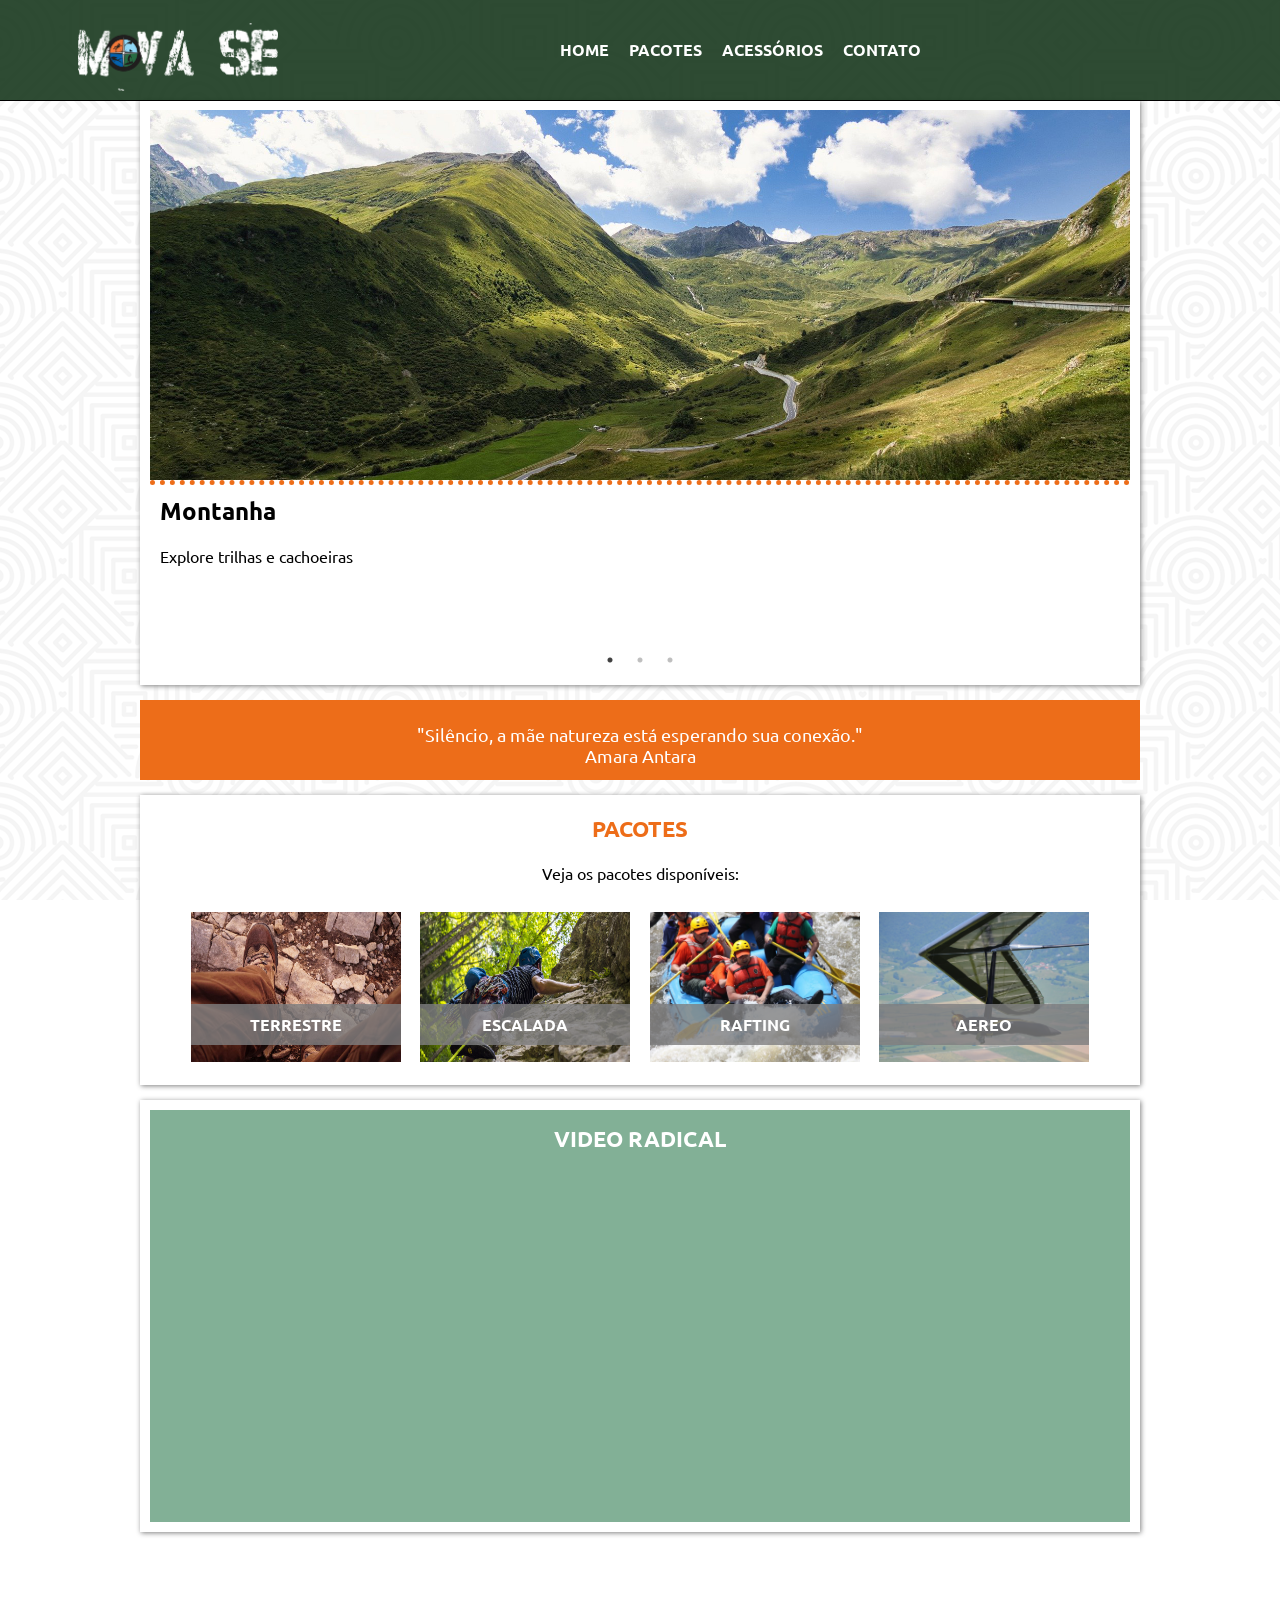
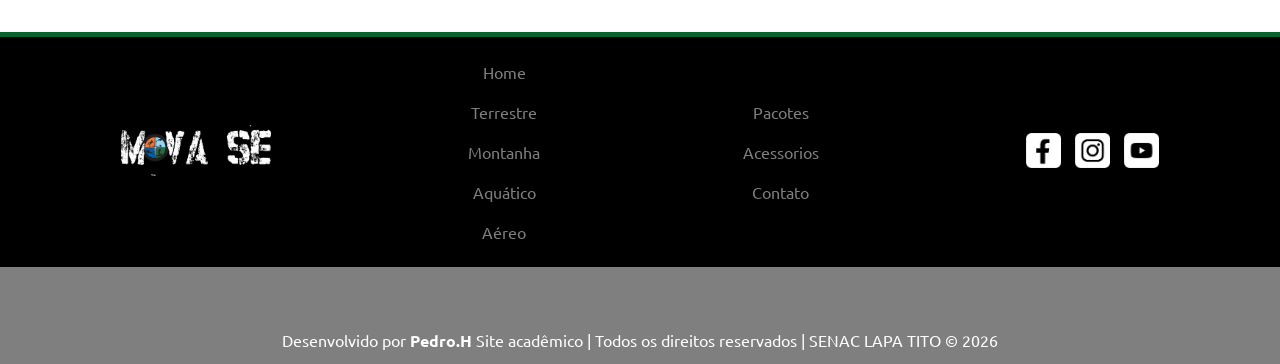
<file: index.html>
<!DOCTYPE html>
<html lang="bt-br">

<head>
    <meta charset="UTF-8">
    <meta name="viewport" content="width=device-width, initial-scale=1.0">
    <title>Mova-se [Página principal]</title>
    <meta name="descrition"
        content="O Mova-se é um site educacional, com a proposta de fazer reservas e pacotes de viagens com esportes radicais.">
   
   <!--Css Slick-->
     <link rel="stylesheet" href="slick/slick.css">
     <link rel="stylesheet" href="slick/slick-theme.css">

        <!-- css -->
     <link rel="stylesheet" href="css/estilo.css">
     
     
    <!-- fontes do google fontes -->
    <link rel="preconnect" href="https://fonts.googleapis.com">
    <link rel="preconnect" href="https://fonts.gstatic.com" crossorigin>
    <link
        href="https://fonts.googleapis.com/css2?family=Ubuntu:ital,wght@0,300;0,400;0,500;0,700;1,300;1,400;1,500;1,700&display=swap"
        rel="stylesheet">
    <!-- icones -->
    <link rel="stylesheet"
        href="https://fonts.googleapis.com/css2?family=Material+Symbols+Outlined:opsz,wght,FILL,GRAD@20..48,100..700,0..1,-50..200&icon_names=menu" />
</head>

<body>
    <header id="topo">
        <div>
            <h1>
                <a href="index.html"><img src="img/logo.png" alt="Logotipo do site"></a>
            </h1>
            <span  id="iconMenu" class="material-symbols-outlined">
                menu
            </span>
            <nav>
                <a href="index.html" tabindex="1">Home</a>
                <a href="pacotes.html" tabindex="2">Pacotes</a>
                <a href="acessorios.html" tabindex="3">Acessórios</a>
                <a href="contato.html" tabindex="4">Contato</a>
            </nav>
        </div>
    </header>
    <main class="conteudo">
        <article class="cont-home">
            <div class="destaque" id="destaque">
                <div class="cont-destaque">
                    <img src="img/montanha.jpg" alt="Montanha">
                    <div class="text-destaque">
                        <h2>Montanha</h2>
                        <p>Explore trilhas e cachoeiras</p>
                    </div>
                </div>
                <div class="cont-destaque">
                    <img src="img/arvores.jpg" alt="Arvores">
                    <div class="text-destaque">
                        <h2>Terrestre</h2>
                        <p>Explore trilhas</p>
                    </div>
                </div>
                <div class="cont-destaque">
                    <img src="img/paisagem.jpg" alt="Montanhas e rios">
                    <div class="text-destaque">
                        <h2>Aquático</h2>
                        <p>Explore cachoeiras</p>
                    </div>
                </div>
            </div>
        </article>
        <aside id="frase">
            <p>"Silêncio, a mãe natureza está esperando sua conexão."<br>Amara Antara</p>
        </aside>
        <article class="card">
            <h2 class="titulo">Pacotes</h2>
            <p>Veja os pacotes disponíveis: </p>
            <div class="card-conteudo">
                <figure>
                    <a href="#"><img src="img/capa-terrestre.jpg" alt="Terrestre"></a>
                    <figcaption>terrestre</figcaption>
                </figure>
                <figure>
                    <a href="#"><img src="img/escalada.jpg" alt="Escalada"></a>
                    <figcaption>escalada</figcaption>
                </figure>
                <figure>
                    <a href="#"><img src="img/rafting.jpg" alt="Rafting"></a>
                    <figcaption>rafting</figcaption>
                </figure>
                <figure>
                    <a href="#"><img src="img/asa-delta.jpg" alt="aéreo"></a>
                    <figcaption>aereo</figcaption>
                </figure>
            </div>
        </article>
        <article>
            <div id="video">
                <h2 class="titulo" id="titulo-video"> Video Radical</h2>
                <iframe width="560" height="315" src="https://www.youtube.com/embed/LPO5BZnzuIs?si=HfBm8HJrBdZkT7ys"
                    title="YouTube video player" frameborder="0"
                    allow="accelerometer; autoplay; clipboard-write; encrypted-media; gyroscope; picture-in-picture; web-share"
                    referrerpolicy="strict-origin-when-cross-origin" allowfullscreen></iframe>
            </div>
        </article>
    </main>
    <footer class="rodape">
        <div class="rodape-conteudo">
            <div id="logo-rodape">
                <a href="index.html"><img src="img/logo.png" alt="Logotipo"></a>
            </div>
            <div class="menu-rodape">
                <ul>
                    <a href="index.html">
                        <li>Home</li>
                    </a>
                    <a href="#">
                        <li>Terrestre</li>
                    </a>
                    <a href="#">
                        <li>Montanha</li>
                    </a>
                    <a href="#">
                        <li>Aquático</li>
                    </a>
                    <a href="#">
                        <li>Aéreo</li>
                    </a>
                </ul>
            </div>
            <div class="menu-rodape">
                <ul>
                    <a href="pacotes.html">
                        <li>Pacotes</li>
                    </a>
                    <a href="acessorios.html">
                        <li>Acessorios</li>
                    </a>
                    <a href="contato.html">
                        <li>Contato</li>
                    </a>

                </ul>
            </div>
            <div class="redes">
                <aside>
                    <img src="img/facebook.png" alt="facebook">
                    <img src="img/insta.png" alt="Instagram">
                    <img src="img/youtube.png" alt="YouTube">
                </aside>
            </div>
        </div>
        <div class="assinatura">
            <p>Desenvolvido por <strong>Pedro.H</strong> Site acadêmico | Todos os direitos reservados | SENAC LAPA TITO &copy; 2026</p>

        </div>

    </footer>

    <script src="js/jquery-3.7.0.min.js"></script>
    <script src="slick/slick.min.js"></script>
    <script src="js/interacao.js"></script>
    
</body>

</html>
</file>
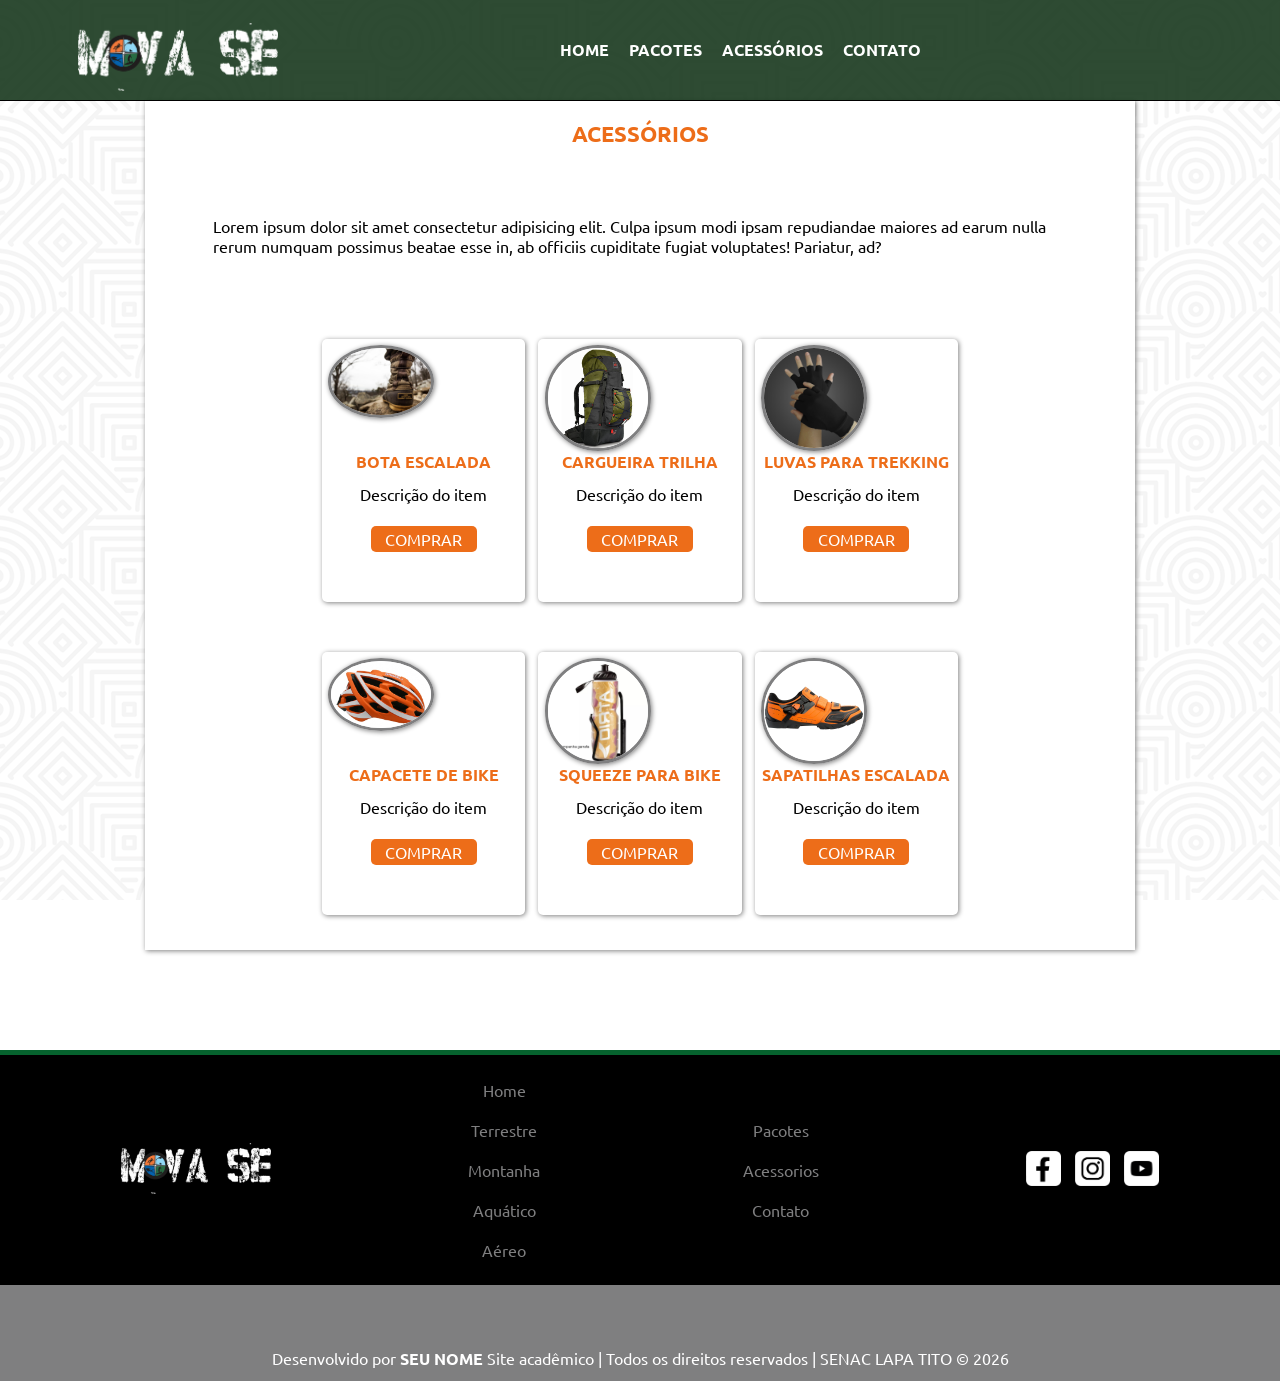
<file: acessorios.html>
<!DOCTYPE html>
<html lang="bt-br">

<head>
    <meta charset="UTF-8">
    <meta name="viewport" content="width=device-width, initial-scale=1.0">
    <title>Mova-se [Acessório]</title>
    <meta name="descrition"
        content="O Mova-se é um site educacional, com a proposta de fazer reservas e pacotes de viagens com esportes radicais.">
    <!-- css -->
     <link rel="stylesheet" href="css/estilo.css">
    <!-- fontes do google fontes -->
    <link rel="preconnect" href="https://fonts.googleapis.com">
    <link rel="preconnect" href="https://fonts.gstatic.com" crossorigin>
    <link
        href="https://fonts.googleapis.com/css2?family=Ubuntu:ital,wght@0,300;0,400;0,500;0,700;1,300;1,400;1,500;1,700&display=swap"
        rel="stylesheet">
    <!-- icones -->
    <link rel="stylesheet"
        href="https://fonts.googleapis.com/css2?family=Material+Symbols+Outlined:opsz,wght,FILL,GRAD@20..48,100..700,0..1,-50..200&icon_names=menu" />
</head>

<body>
    <header id="topo">
        <div>
            <h1>
                <a href="index.html"><img src="img/logo.png" alt="Logotipo do site"></a>
            </h1>
            <span class="material-symbols-outlined" id="iconMenu">
                menu
            </span>
            <nav>
                <a href="index.html" tabindex="1">Home</a>
                <a href="pacotes.html" tabindex="2">Pacotes</a>
                <a href="acessorios.html" tabindex="3">Acessórios</a>
                <a href="contato.html" tabindex="4">Contato</a>
            </nav>
        </div>
    </header>
    <main class="conteudo">
        <div class="conteudo-info">
            <article>
                <h2 class="titulo">Acessórios</h2>
                <p>Lorem ipsum dolor sit amet consectetur adipisicing elit. Culpa ipsum modi ipsam repudiandae maiores ad earum nulla rerum numquam possimus beatae esse in, ab officiis cupiditate fugiat voluptates! Pariatur, ad?</p>
                <div class="acessorios">
                    <div class="produtos">
                        <div class="img-produto">
                            <img src="img/bota.jpg" alt="bota">
                        </div>
                        <h4>Bota escalada</h4>
                        <p>Descrição do item</p>
                        <div class="comprar">Comprar</div>
                    </div>
                     <div class="produtos">
                        <div class="img-produto">
                            <img src="img/mochila.jpg" alt="Mochila">
                        </div>
                        <h4>Cargueira trilha</h4>
                        <p>Descrição do item</p>
                        <div class="comprar">Comprar</div>
                    </div>
                     <div class="produtos">
                        <div class="img-produto">
                            <img src="img/luvas.jpg" alt="Luvas">
                        </div>
                        <h4>Luvas para trekking</h4>
                        <p>Descrição do item</p>
                        <div class="comprar">Comprar</div>
                    </div>
                </div>
                <div class="acessorios">
                    <div class="produtos">
                        <div class="img-produto">
                            <img src="img/capacete.jpg" alt="Capacete">
                        </div>
                        <h4>Capacete de bike</h4>
                        <p>Descrição do item</p>
                        <div class="comprar">Comprar</div>
                    </div>
                     <div class="produtos">
                        <div class="img-produto">
                            <img src="img/squeeze.jpg" alt="Squeeze">
                        </div>
                        <h4>Squeeze para bike</h4>
                        <p>Descrição do item</p>
                        <div class="comprar">Comprar</div>
                    </div>
                     <div class="produtos">
                        <div class="img-produto">
                            <img src="img/sapatilha-escalada.jpg" alt="Sapatilha de escalada">
                        </div>
                        <h4>Sapatilhas escalada</h4>
                        <p>Descrição do item</p>
                        <div class="comprar">Comprar</div>
                    </div>
                </div>


            </article>




        </div>



    </main>
    <footer class="rodape">
        <div class="rodape-conteudo">
            <div id="logo-rodape">
                <a href="index.html"><img src="img/logo.png" alt="Logotipo"></a>
            </div>
            <div class="menu-rodape">
                <ul>
                    <a href="index.html">
                        <li>Home</li>
                    </a>
                    <a href="#">
                        <li>Terrestre</li>
                    </a>
                    <a href="#">
                        <li>Montanha</li>
                    </a>
                    <a href="#">
                        <li>Aquático</li>
                    </a>
                    <a href="#">
                        <li>Aéreo</li>
                    </a>
                </ul>
            </div>
            <div class="menu-rodape">
                <ul>
                    <a href="pacotes.html">
                        <li>Pacotes</li>
                    </a>
                    <a href="acessorios.html">
                        <li>Acessorios</li>
                    </a>
                    <a href="contato.html">
                        <li>Contato</li>
                    </a>

                </ul>
            </div>
            <div class="redes">
                <aside>
                    <img src="img/facebook.png" alt="facebook">
                    <img src="img/insta.png" alt="Instagram">
                    <img src="img/youtube.png" alt="YouTube">
                </aside>
            </div>
        </div>
        <div class="assinatura">
            <p>Desenvolvido por <strong>SEU NOME</strong> Site acadêmico | Todos os direitos reservados | SENAC LAPA
                TITO &copy; 2026</p>

        </div>

    </footer>

</body>

</html>
</file>
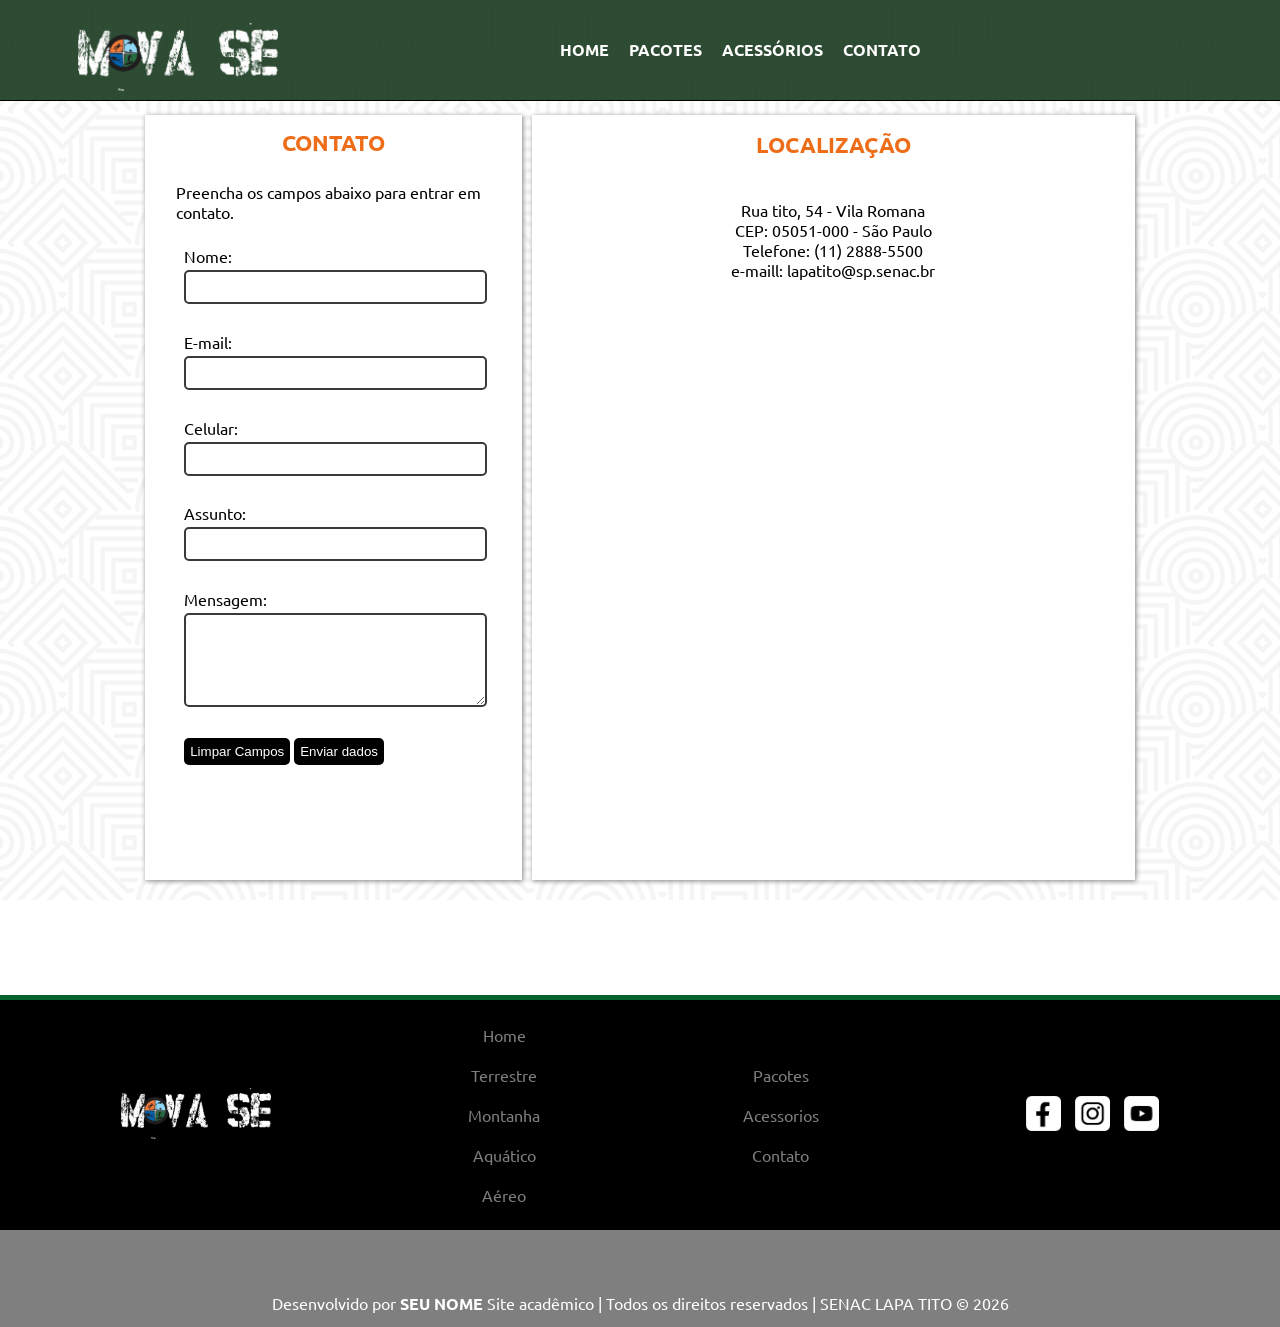
<file: contato.html>
<!DOCTYPE html>
<html lang="bt-br">

<head>
    <meta charset="UTF-8">
    <meta name="viewport" content="width=device-width, initial-scale=1.0">
    <title>Mova-se [Contato]</title>
    <meta name="descrition"
        content="O Mova-se é um site educacional, com a proposta de fazer reservas e pacotes de viagens com esportes radicais.">
    <!-- css -->
     <link rel="stylesheet" href="css/estilo.css">
    <!-- fontes do google fontes -->
    <link rel="preconnect" href="https://fonts.googleapis.com">
    <link rel="preconnect" href="https://fonts.gstatic.com" crossorigin>
    <link
        href="https://fonts.googleapis.com/css2?family=Ubuntu:ital,wght@0,300;0,400;0,500;0,700;1,300;1,400;1,500;1,700&display=swap"
        rel="stylesheet">
    <!-- icones -->
    <link rel="stylesheet"
        href="https://fonts.googleapis.com/css2?family=Material+Symbols+Outlined:opsz,wght,FILL,GRAD@20..48,100..700,0..1,-50..200&icon_names=menu" />
</head>

<body>
    <header id="topo">
        <div>
            <h1>
                <a href="index.html"><img src="img/logo.png" alt="Logotipo do site"></a>
            </h1>
            <span class="material-symbols-outlined" id="iconMenu">
                menu
            </span>
            <nav>
                <a href="index.html" tabindex="1">Home</a>
                <a href="pacotes.html" tabindex="2">Pacotes</a>
                <a href="acessorios.html" tabindex="3">Acessórios</a>
                <a href="contato.html" tabindex="4">Contato</a>
            </nav>
        </div>
    </header>
    <main class="conteudo">
        <div class="conteudo-info" id="conteudo-contato">
            <article class="cont-contato">
                <div class="formulario">
                    <h2 class="titulo">Contato</h2>
                    <p>Preencha os campos abaixo para entrar em contato.</p>
                    <form action="" id="form-contato" method="post">
                        <p>
                            <label for="nome">Nome:</label>
                            <input tabindex="5" required type="text" id="nome" name="nome">
                        </p>
                        <p>
                            <label for="email">E-mail:</label>
                            <input tabindex="6" required type="email" id="email" name="email">
                        </p>
                        <p>
                            <label for="celular">Celular:</label>
                            <input tabindex="7" required type="tel" id="celular" name="celular">
                        </p>
                        <p>
                            <label for="assunto">Assunto:</label>
                            <input tabindex="8" required type="text" id="assunto" name="assunto">
                        </p>
                        <p>
                            <label for="mensagem">Mensagem:</label>
                            <textarea tabindex="9" required id="mensagem" name="mensagem" cols="30" rows="6"></textarea>
                        </p>
                        <p>
                            <button tabindex="10" id="limpar" type="reset" name="limpar">Limpar Campos</button>
                            <button tabindex="11" id="enviar" type="submit" name="enviar">Enviar dados</button>
                        </p>
                    </form>
                </div>
            </article>
            <article class="cont-contato" id="localizacao-end">
                <div class="localizacao">
                    <h2 class="titulo">Localização</h2>
                    <p>Rua tito, 54 - Vila Romana <br> CEP: 05051-000 - São Paulo
                        <br>Telefone: (11) 2888-5500
                        <br>e-maill: lapatito@sp.senac.br</p>
                    <iframe
                        src="https://www.google.com/maps/embed?pb=!1m18!1m12!1m3!1d3658.122920030118!2d-46.694335123789365!3d-23.528080960372165!2m3!1f0!2f0!3f0!3m2!1i1024!2i768!4f13.1!3m3!1m2!1s0x94cef8775663b04f%3A0x923835e9005f8309!2sSenac%20Lapa%20Tito!5e0!3m2!1spt-BR!2sbr!4v1770321807027!5m2!1spt-BR!2sbr"
                        width="600" height="450" style="border:0;" allowfullscreen="" loading="lazy"
                        referrerpolicy="no-referrer-when-downgrade"></iframe>
                </div>

            </article>


        </div>



    </main>
    <footer class="rodape">
        <div class="rodape-conteudo">
            <div id="logo-rodape">
                <a href="index.html"><img src="img/logo.png" alt="Logotipo"></a>
            </div>
            <div class="menu-rodape">
                <ul>
                    <a href="index.html">
                        <li>Home</li>
                    </a>
                    <a href="#">
                        <li>Terrestre</li>
                    </a>
                    <a href="#">
                        <li>Montanha</li>
                    </a>
                    <a href="#">
                        <li>Aquático</li>
                    </a>
                    <a href="#">
                        <li>Aéreo</li>
                    </a>
                </ul>
            </div>
            <div class="menu-rodape">
                <ul>
                    <a href="pacotes.html">
                        <li>Pacotes</li>
                    </a>
                    <a href="acessorios.html">
                        <li>Acessorios</li>
                    </a>
                    <a href="contato.html">
                        <li>Contato</li>
                    </a>

                </ul>
            </div>
            <div class="redes">
                <aside>
                    <img src="img/facebook.png" alt="facebook">
                    <img src="img/insta.png" alt="Instagram">
                    <img src="img/youtube.png" alt="YouTube">
                </aside>
            </div>
        </div>
        <div class="assinatura">
            <p>Desenvolvido por <strong>SEU NOME</strong> Site acadêmico | Todos os direitos reservados | SENAC LAPA
                TITO &copy; 2026</p>

        </div>

    </footer>

</body>

</html>
</file>
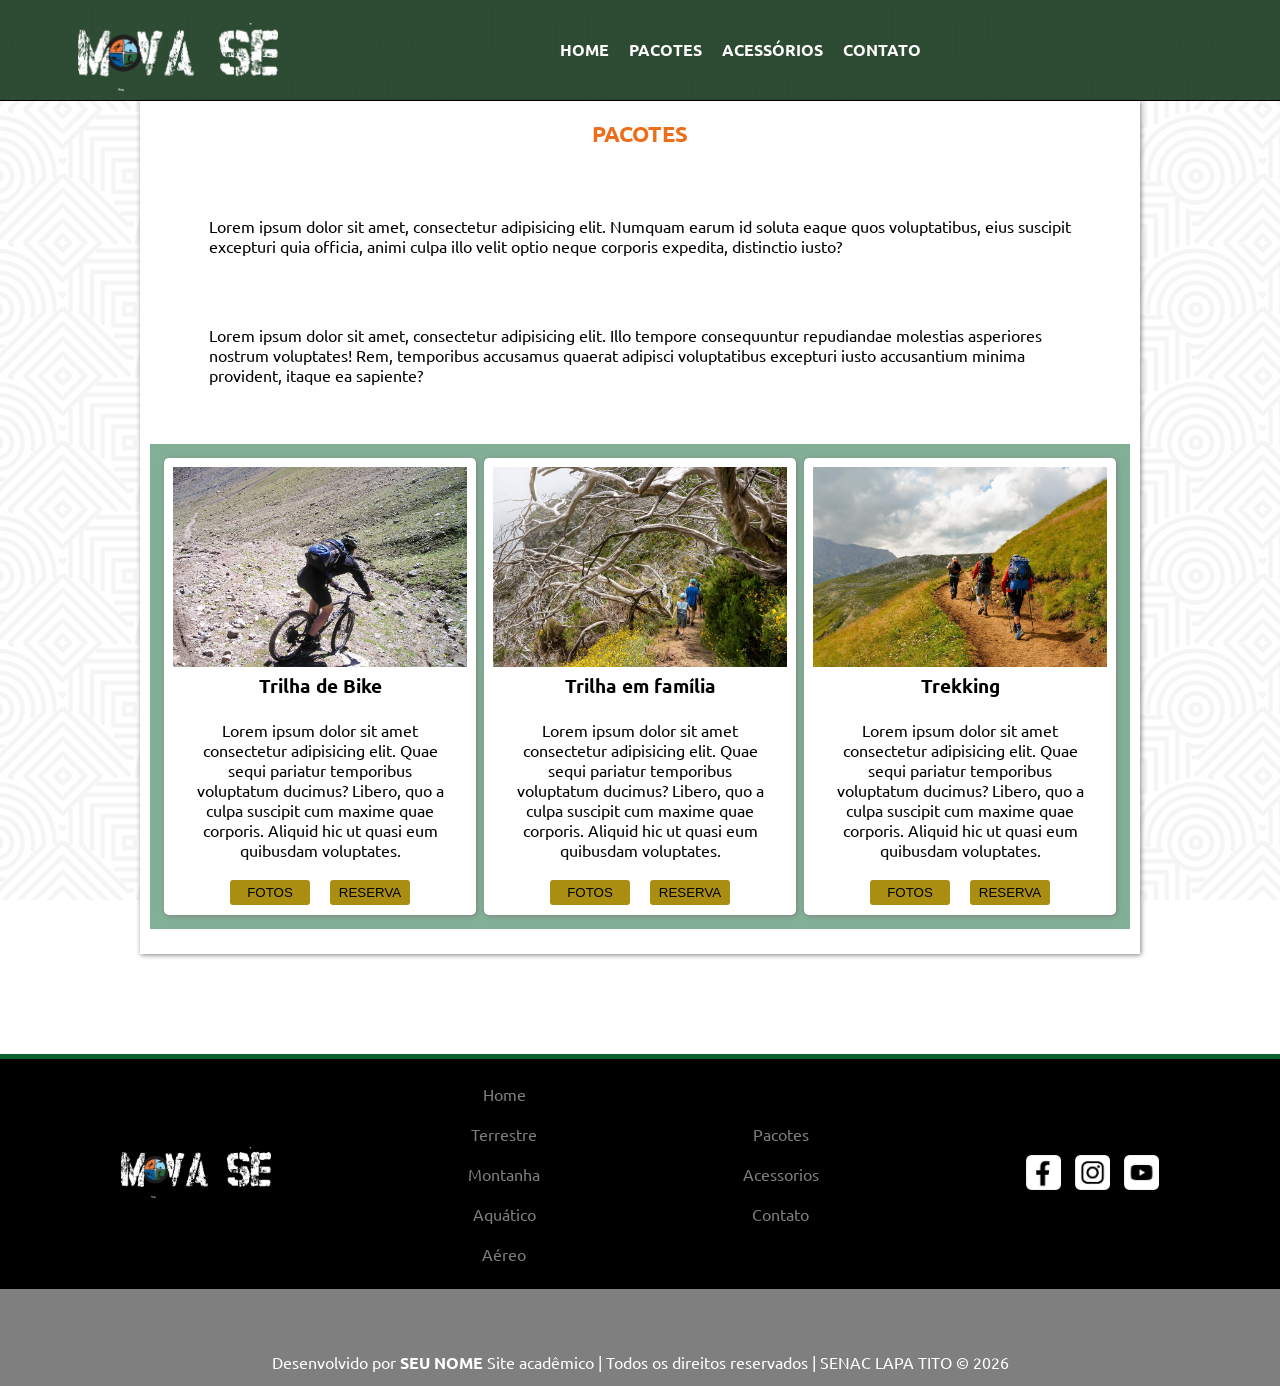
<file: pacotes.html>
<!DOCTYPE html>
<html lang="bt-br">

<head>
    <meta charset="UTF-8">
    <meta name="viewport" content="width=device-width, initial-scale=1.0">
    <title>Mova-se [Pacotes]</title>
    <meta name="descrition"
        content="O Mova-se é um site educacional, com a proposta de fazer reservas e pacotes de viagens com esportes radicais.">
    <!-- css -->
     <link rel="stylesheet" href="css/estilo.css">
    <!-- fontes do google fontes -->
    <link rel="preconnect" href="https://fonts.googleapis.com">
    <link rel="preconnect" href="https://fonts.gstatic.com" crossorigin>
    <link
        href="https://fonts.googleapis.com/css2?family=Ubuntu:ital,wght@0,300;0,400;0,500;0,700;1,300;1,400;1,500;1,700&display=swap"
        rel="stylesheet">
    <!-- icones -->
    <link rel="stylesheet"
        href="https://fonts.googleapis.com/css2?family=Material+Symbols+Outlined:opsz,wght,FILL,GRAD@20..48,100..700,0..1,-50..200&icon_names=menu" />
</head>

<body>
    <header id="topo">
        <div>
            <h1>
                <a href="index.html"><img src="img/logo.png" alt="Logotipo do site"></a>
            </h1>
            <span class="material-symbols-outlined" id="iconMenu">
                menu
            </span>
            <nav>
                <a href="index.html" tabindex="1">Home</a>
                <a href="pacotes.html" tabindex="2">Pacotes</a>
                <a href="acessorios.html" tabindex="3">Acessórios</a>
                <a href="contato.html" tabindex="4">Contato</a>
            </nav>
        </div>
    </header>
    <main class="conteudo">
        <article class="conteudo-info">
            <h2 class="titulo">Pacotes</h2>
            <p>Lorem ipsum dolor sit amet, consectetur adipisicing elit. Numquam earum id soluta eaque quos
                voluptatibus, eius suscipit excepturi quia officia, animi culpa illo velit optio neque corporis
                expedita, distinctio iusto?</p>
            <p>Lorem ipsum dolor sit amet, consectetur adipisicing elit. Illo tempore consequuntur repudiandae molestias
                asperiores nostrum voluptates! Rem, temporibus accusamus quaerat adipisci voluptatibus excepturi iusto
                accusantium minima provident, itaque ea sapiente?</p>
            <div class="card" id="card-pacote">
                <section class="car-pacote-info">
                    <img src="img/mountain-bike.jpg" alt="Bike na montanha">
                    <h3>Trilha de Bike</h3>
                    <p>Lorem ipsum dolor sit amet consectetur adipisicing elit. Quae sequi pariatur temporibus
                        voluptatum ducimus? Libero, quo a culpa suscipit cum maxime quae corporis. Aliquid hic ut quasi
                        eum quibusdam voluptates.</p>

                    <div class="pac-flex">
                        <button class="pac-fotos">fotos</button>
                        <button class="pac-reserva">reserva</button>
                    </div>

                </section>
                <section class="car-pacote-info">
                    <img src="img/trilha2.jpg" alt="Trilha em família">
                    <h3>Trilha em família</h3>
                    <p>Lorem ipsum dolor sit amet consectetur adipisicing elit. Quae sequi pariatur temporibus
                        voluptatum ducimus? Libero, quo a culpa suscipit cum maxime quae corporis. Aliquid hic ut quasi
                        eum quibusdam voluptates.</p>

                    <div class="pac-flex">
                        <button class="pac-fotos">fotos</button>
                        <button class="pac-reserva">reserva</button>
                    </div>

                </section>
                <section class="car-pacote-info">
                    <img src="img/trilha.jpg" alt="Trilha">
                    <h3>Trekking</h3>
                    <p>Lorem ipsum dolor sit amet consectetur adipisicing elit. Quae sequi pariatur temporibus
                        voluptatum ducimus? Libero, quo a culpa suscipit cum maxime quae corporis. Aliquid hic ut quasi
                        eum quibusdam voluptates.</p>

                    <div class="pac-flex">
                        <button class="pac-fotos">fotos</button>
                        <button class="pac-reserva">reserva</button>
                    </div>

                </section>
            </div>

        </article>

    </main>
    <footer class="rodape">
        <div class="rodape-conteudo">
            <div id="logo-rodape">
                <a href="index.html"><img src="img/logo.png" alt="Logotipo"></a>
            </div>
            <div class="menu-rodape">
                <ul>
                    <a href="index.html">
                        <li>Home</li>
                    </a>
                    <a href="#">
                        <li>Terrestre</li>
                    </a>
                    <a href="#">
                        <li>Montanha</li>
                    </a>
                    <a href="#">
                        <li>Aquático</li>
                    </a>
                    <a href="#">
                        <li>Aéreo</li>
                    </a>
                </ul>
            </div>
            <div class="menu-rodape">
                <ul>
                    <a href="pacotes.html">
                        <li>Pacotes</li>
                    </a>
                    <a href="acessorios.html">
                        <li>Acessorios</li>
                    </a>
                    <a href="contato.html">
                        <li>Contato</li>
                    </a>

                </ul>
            </div>
            <div class="redes">
                <aside>
                    <img src="img/facebook.png" alt="facebook">
                    <img src="img/insta.png" alt="Instagram">
                    <img src="img/youtube.png" alt="YouTube">
                </aside>
            </div>
        </div>
        <div class="assinatura">
            <p>Desenvolvido por <strong>SEU NOME</strong> Site acadêmico | Todos os direitos reservados | SENAC LAPA
                TITO &copy; 2026</p>

        </div>

    </footer>

    <div id="modalReserva" class="modal">
    <div class="modal-conteudo">
        <span class="fechar">&times;</span>
        <p>isso é um modal</p>
    </div>
</div>

<script src="js/modal.js">
   
</script>

</body>

</html>
</file>
<file: css/estilo.css>
@charset "UTF-8";
@import url('https://fonts.googleapis.com/css2?family=Ubuntu:ital,wght@0,300;0,400;0,500;0,700;1,300;1,400;1,500;1,700&display=swap');
/* criando regras para mobile first */
/** regras gerais do site */
* {
    margin: 0;
    padding: 0; 
}

body{
    font-family: 'Ubuntu', sans-serif;
 background-image: url(../img/hypnotize.png);
 background-attachment: fixed;
 width: 100%;
}

img{
    width: 100%;

}

#topo{
    background-color: rgba(24,56,29,0.9);
    border-bottom: solid 1px;
    text-align: center;
    margin-bottom: 15px;
}
h1 img{
    margin-top: 25px;
    width: 200px;   
}

nav{
    min-height: 40px;
    text-transform: uppercase;
    font-weight: bold;
    line-height: 40px;
    padding-left: 1%;
}
nav a:link,nav a:visited, #icoMenu:link, #icoMenu:visited{
    text-decoration: none;
    color: white;
    transition: 1s;
    min-height: inherit;
    display: flex;
    justify-content: center;
    align-items: center;
   
}

nav a:focus, nav a:hover, #icoMenu:focus, #icoMenu:hover{
    background-color: #A98E12;
    color: black;
    transition: background-color 1s;
    border-radius: 5%;

}
#icoMenu{
    color: white;
    cursor: pointer;
    min-height: 40px;
    line-height: 40px;
    padding-left: 1%;
    font-size: 40px;
  
}
/*footer/ rodapé*/
.rodape{
    border-top: solid 5px #06632e;
    background-color:black;
    color: #7f7f80;
    text-align: center ;
    width: 100%;

}
.rodape p, li{
    font-size: 16px;
}
.rodape img{
    margin: 0 5px;
}
.rodape-conteudo{
    padding: 15px;
    color: white;
}
.rodape-conteudo li{
    list-style: none;
    margin: 0 auto;
    padding: 10px 0;
}

#logo-rodape{
    min-width: 146px;
    width: 150px;
    margin: 0 auto;
}

.menu-rodape a{
    text-decoration: none;
    color: #7f7f80;
}

.menu-rodape a:hover{
    color: white;
}


.redes img{
    min-width: 35px;
    width: 35px;
}

.assinatura{
    color: white;
    background-color: #7f7f80;
    text-align: center;
    height: auto;
    padding: 1%;
}

.assinatura p{
    margin-top: 3%;
}

<!--regras para o conteudo-->
.conteudo{
    max-width: 95%;
    margin: auto;

}

.conteudo article{
    background-color: white;
    margin: 15px 0;
    padding: 1%;
    box-shadow:  gray 1px 1px 5px;
}

.conteudo h2, .conteudo h3, .conteudo p{
    padding: 1%;
}

.titulo{
    font-size: 1.4em;
    color: #ED6D19;
    text-align: center;
    text-transform: uppercase;
}

/* HOME */
.destaque img{
    border-bottom: dotted #ED6D19 5px;
}

.texto-destaque{
    position: relative;
    bottom: 100px;
    background-color: rgba(255, 255, 255, 0.8);
    height: 80px;
    margin-top: 5px;
    width: 100%;
}

.texto-destaque h2{
    /*o !import friza o efeito aplicado, cancelando todos os outros*/
    color: black !important;
    margin-top: 5px;
    padding: 5px 0 3px 50px;  
}

.texto-destaque p{
    margin-top: 5px;
    font-size: 1.1em;
    padding: 0 0 5px 50px;
}

#frase{
    color: #ffffff;
    background-color: #ED6D19;
    text-align: center;
    height: 80px;
    ;
}

#frase p{
    font-size: 1em;
    padding: 12px;

}

.card{
    margin: 15px 0;
    padding: 5%;

}

.card p{
    text-align: center;
    padding: 1% 0 2% 0;
    
}

.card-conteudo figure{
    margin: 1%;
    position: relative;
    box-sizing: grey 1px 1px 5px;
}

.card-conteudo figcaption{
    position: absolute;
    left: 0;
    bottom: 20px;
    width: 100%;
    background-color: rgba(127,127,128,0.8);
    color: white;
    padding: 10px 0;
    text-align: center;
    font-weight: bold;
    text-transform: uppercase;
}
   
.card-conteudo figure img{
    transition: 1s;
    filter: opacity(1);
}

.card-conteudo a:houver img,
.card-conteudo a:focus img{
    filter: opacity(0.6);
}

#video{
    width: 100%;
    background-color: rgba(6, 99, 46, 0.5);
    text-align: center;
}
    
#titulo-video{
    color: white;
    padding: 15px;
}

iframe{
    margin: auto;
    max-width: 80%;
    display: block;
    padding: 2% 0;
}

/* contado */
#form-contato{
    margin: auto;
    max-width: 700px;
    width: 95%;
}

#form-contato input, #form-contato textarea{
    border: solid 2px rgb(58, 58, 58);
    width: 100%;
    margin: 4px auto; 
    border-radius: 5px;
}

#form-contato input{
    height: 30px;
}

#form-contato button{
    border: none;
    padding: 2%;
    background-color: black;
    color: white;
    border-radius: 5px;
}

#form-contato button:hover, #form-contato button:focus{
    background-color: #ED6D19;
    cursor: pointer;
}

.conteudo-info p{
    margin: 5%;
}

.localizacao p{
    text-align: center;

}
/* pagina pacote */
#card-pacote{
    background-color: rgba(6, 99, 46, 0.5);
    padding: 10px;
    text-align: center;
}

.car-pacote-info{
    background-color: white;
    border-radius: 5px;
    padding: 1%;
    box-shadow: gray 1px 1px 5px;
    margin: 20px auto;
    max-width: 300px;
}

.pac-fotos, .pac-reserva{
    background-color: #A98E12;
    color: #000;
    width: 80px;
    border-radius: 3px;
    text-align: center;
    padding: 5px;
    text-transform: uppercase;
    border: none;
}

.pac-flex{
    display: flex;
    margin-top: 15px;
    justify-content: center;
    gap: 20px;
}

.pac-fotos:hover, .pac-reserva:hover{
    background-color: #ecda87;
    color: #ED6D19;
    transition: background-color 1s;
    border-radius: 5%;
}

/* acessorios */
.acessorios{
    margin: auto;
    padding: 15px;
}

.produtos img{
   max-width: 100px;
    border: solid 3px #7f7f80;
    border-radius: 100%;
    box-shadow: grey 1px 1px 5px;
}

.produtos{
    box-shadow: gray 1px 1px 5px;
    text-align: center;
    padding: 20px;
    width: 80%;
    height: 200px;
    margin: 10px;
    border-radius: 5px;
}

.produtos h4{
    color: #ED6D19;
    text-transform: uppercase;
}

.comprar{
    text-transform: uppercase;
    background-color: #ED6D19;
    width: 100px;
    height: 20px;
    padding: 3px;
    margin: -10px auto;
    border-radius: 5px;
    color: #ffffff;
}

/* neste momento vamos começar a preparar o site para o modo responsivo */

@media  (min-width: 700px){
    #topo{
        position: fixed;
        width: 100%;
        top: 0;
        z-index: 1000;

    }
    #topo div{
        display: flex;
        justify-content: center;
        align-items: center;
    }    
    h1{
        margin-left: 3%;
        margin-top: 5px;
        width: 150px;
    }

    h1 img{
        margin-top: 18px;
    }
    nav{
        width: 100%;
        display: flex;
        flex-wrap: wrap;
        justify-content: center;
        align-items: center;
    }
    #iconMenu{
        display: none;
    }
    nav a {
        padding: 10px;
    }
    .conteudo{
        margin-top: 100px;
    }
    .rodape-conteudo{
        display: flex;
        justify-content: center;
        align-items: center;
        flex-wrap: wrap;
    }
    #logo-rodape, .menu-rodape, .redes{
        margin: 0 auto;
    }
    .assinatura p{
        padding-top: 1%;
    }
    .card-conteudo, .acessorios, #card-pacote{
        display: flex;
        justify-content: center;
        align-items: center;

    }
    .produtos{
        margin: 10px 1% ;
        height: 250px;
        padding: 1%;
    }
    .acessorios{
        margin: 0 15%;
    }
    .comprar{
        margin: 2% auto; 
    }
    .img-produto{
        width: 106px;
        height: 106px;
    }
    .img-produto h4{
        margin: 10px auto;
    }
    .car-pacote-info{
        margin: 0.4%;
        overflow: hidden;
    }
    .car-pacote-info img{
        height: 200px;
        object-fit: cover;
        width: 100%;
    }
    .acessorios{
        margin: 0 15%;

    }
}
    @media  (min-width: 930px) {
        .card-conteudo figure img{
            width: 210px;
            height: 150px;
        }
        .texto-destaque h2{
            margin-top: -4px;
            padding-top: 13px;
        }
        .texto-destaque p{
            margin-top: 0;
        }
        #frase p{
            padding-top: 24px;
            font-size: 1.1em;
        }
        .comprar{
            margin: 20px auto;   
        }
        #conteudo-contato{
            display: flex;
            justify-content: center;
            align-items: center;
        }
        .conteudo-info article{
            margin: 15px 5px;
            padding: 1%;
            
        }
        #conteudo-contato article{
            height: 745px;
        }
        .localizacao iframe{
            height: 500px;
        }
        #localizacao-end{
            height: 745px;
        }
@media (min-width: 1200px){
    nav{
        width: 1000px;
    }
    .conteudo{
        width: 1000px;
        margin: 100px auto;
    }

}

}


.modal {
    display: none;
    position: fixed;
    z-index: 999;
    left: 0;
    top: 0;
    width: 100%;
    height: 100%;
    background-color: rgba(0, 0, 0, 0.6);
}

.modal-conteudo {
    background: #ffffff;
    margin: 15% auto;
    padding: 20px;
    width: 90%;
    border-radius: 10px;
    text-align: center;
    max-width: 400px;
}

.fechar {
    float: right;
    font-size: 20px;
    cursor: pointer;
}
</file>
